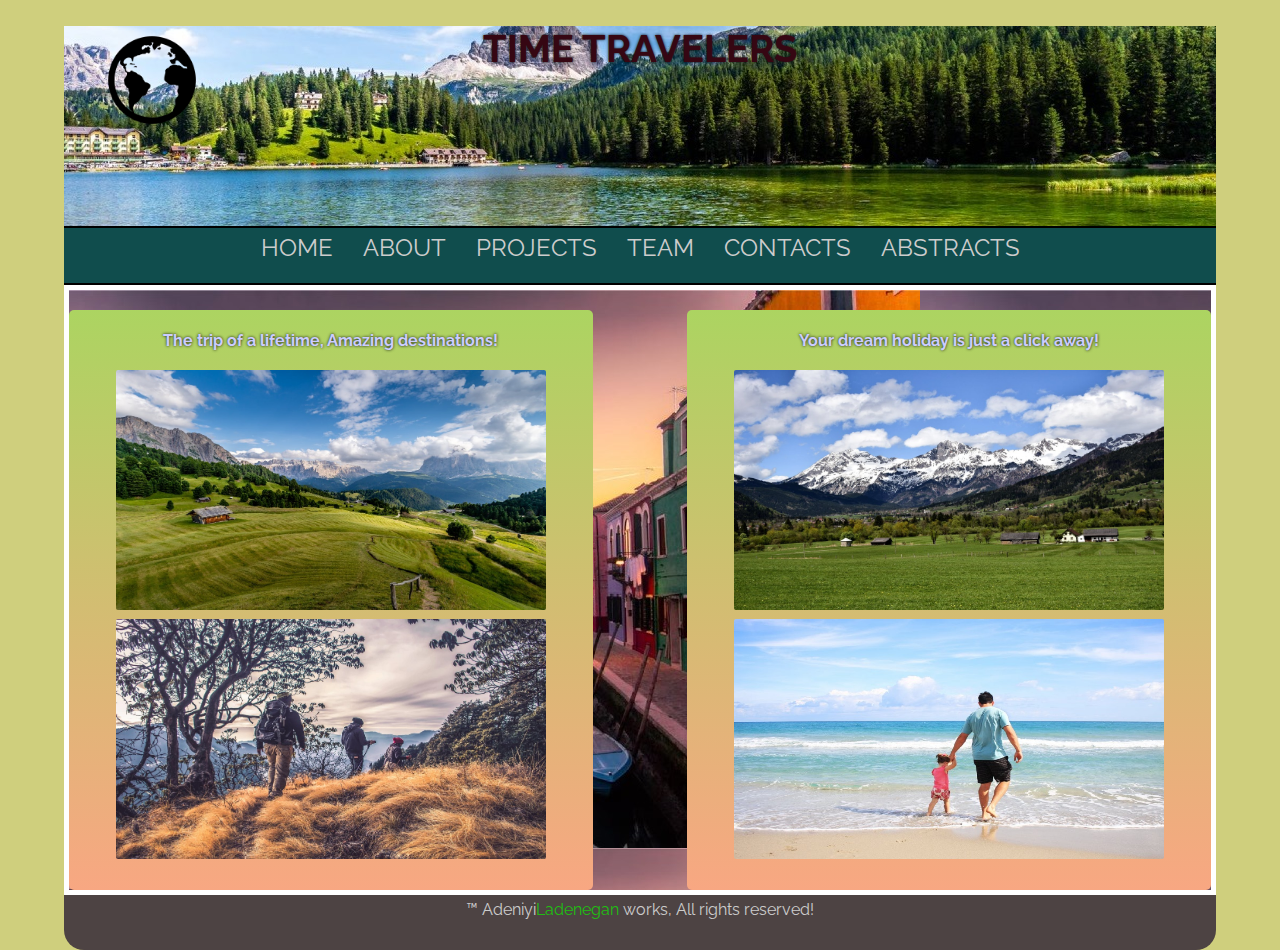
<file: SinglePage/index.html>
<!DOCTYPE html>
<html lang="en">
<head>
    <meta charset="UTF-8">
    <meta name="viewport" content="width=device-width, initial-scale=1.0">
    <link href="https://fonts.googleapis.com/css2?family=Raleway:wght@300;700&display=swap" rel="stylesheet">
    <link rel="stylesheet" href="css/app.css">
    <title>A Million Destinations!</title>
</head>
<body>
    <header>
        <h1>TIME TRAVELERS</h1>
        <img id="logo" src="assets/images/logo.png" width="100" height="100" alt="Logo">
    </header>
    <nav>
     <a href="index.html" title ="Home">HOME</a>
     <a href="about.html" title ="About">ABOUT</a>
     <a href="projects.html" title ="Projects">PROJECTS</a>
     <a href="team.html" title ="Team">TEAM</a>
     <a href="contacts.html" title ="Contacts">CONTACTS</a>
     <a href="abstracts.html" title ="Abstracts">ABSTRACTS</a>
    </nav>
    <main>
        <div id="indexPageBkg">

        <div id=leftMain>
        
            <p>
               <h3>
                The trip of a lifetime,
                Amazing destinations!
               </h3> 
            </p>    

        <img src="assets/images/pic1.jpg" class="productImage" alt=" temp">
       
        <img src="assets/images/pic3.jpg" class="productImage" alt=" temp">
        
        </div>



        <div id=rightMain>
            <p> 
                <h3>
                    Your dream holiday is just a click away!
                </h3>
            </p>

            <img src="assets/images/pic2.jpg" class="productImage" alt=" temp">
            <img src="assets/images/pic4.jpg" class="productImage" alt=" temp">
        </div>
    </div>
    </main>

    <footer>
        &trade; Adeniyi<span class="greenText">Ladenegan</span> works, All rights 
        reserved!
    </footer>
</body>
</html>
</file>
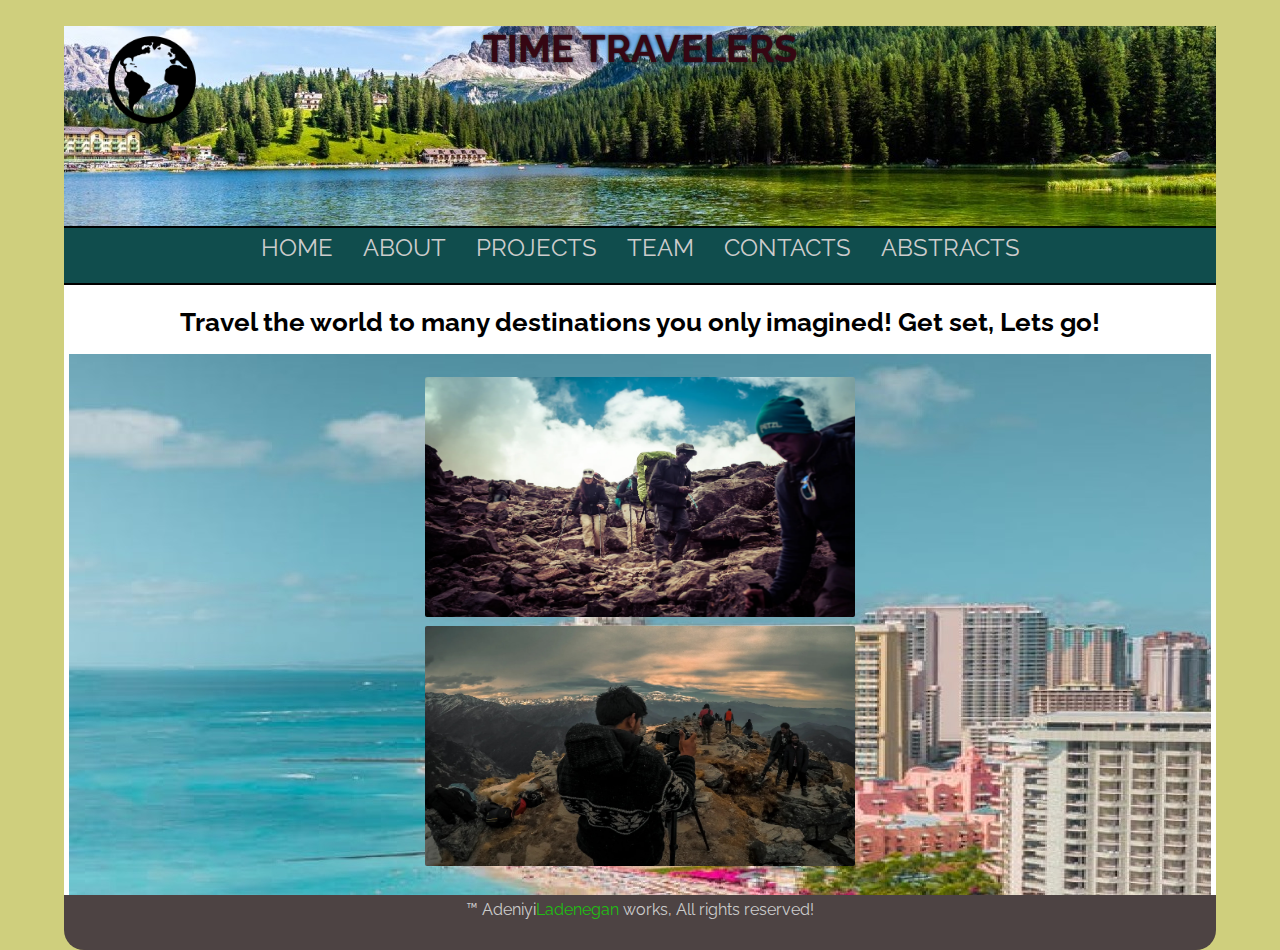
<file: SinglePage/about.html>
<!DOCTYPE html>
<html lang="en">
<head>
    <meta charset="UTF-8">
    <meta name="viewport" content="width=device-width, initial-scale=1.0">
    <link href="https://fonts.googleapis.com/css2?family=Raleway:wght@300;700&display=swap" rel="stylesheet">
    <link rel="stylesheet" href="css/app.css">
    <title>Multiple Pages</title>
</head>
<body>
    <header>
        <h1>TIME TRAVELERS</h1>
        <img id="logo" src="assets/images/logo.png" width="100" height="100" alt="Logo">
    </header>
    <nav>
     <a href="index.html" title ="Home">HOME</a>
     <a href="about.html" title ="About">ABOUT</a>
     <a href="projects.html" title ="Projects">PROJECTS</a>
     <a href="team.html" title ="Team">TEAM</a>
     <a href="contacts.html" title ="Contacts">CONTACTS</a>
     <a href="abstracts.html" title ="Abstracts">ABSTRACTS</a>
    </nav>
    <main>
        <h1>Travel the world
            to many destinations you only imagined!
            Get set, Lets go!</h1>

        <div id="aboutPageBkg">

        <div>

            <img src="assets/images/pic6.jpg" class="productImage" alt=" temp">
        </div>
    

            <img src="assets/images/pic5.jpg" class="productImage" alt=" temp">

    
        </div>
        </main>

    <footer>
        &trade; Adeniyi<span class="greenText">Ladenegan</span> works, All rights 
        reserved!
    </footer>
</body>
</html>
</file>
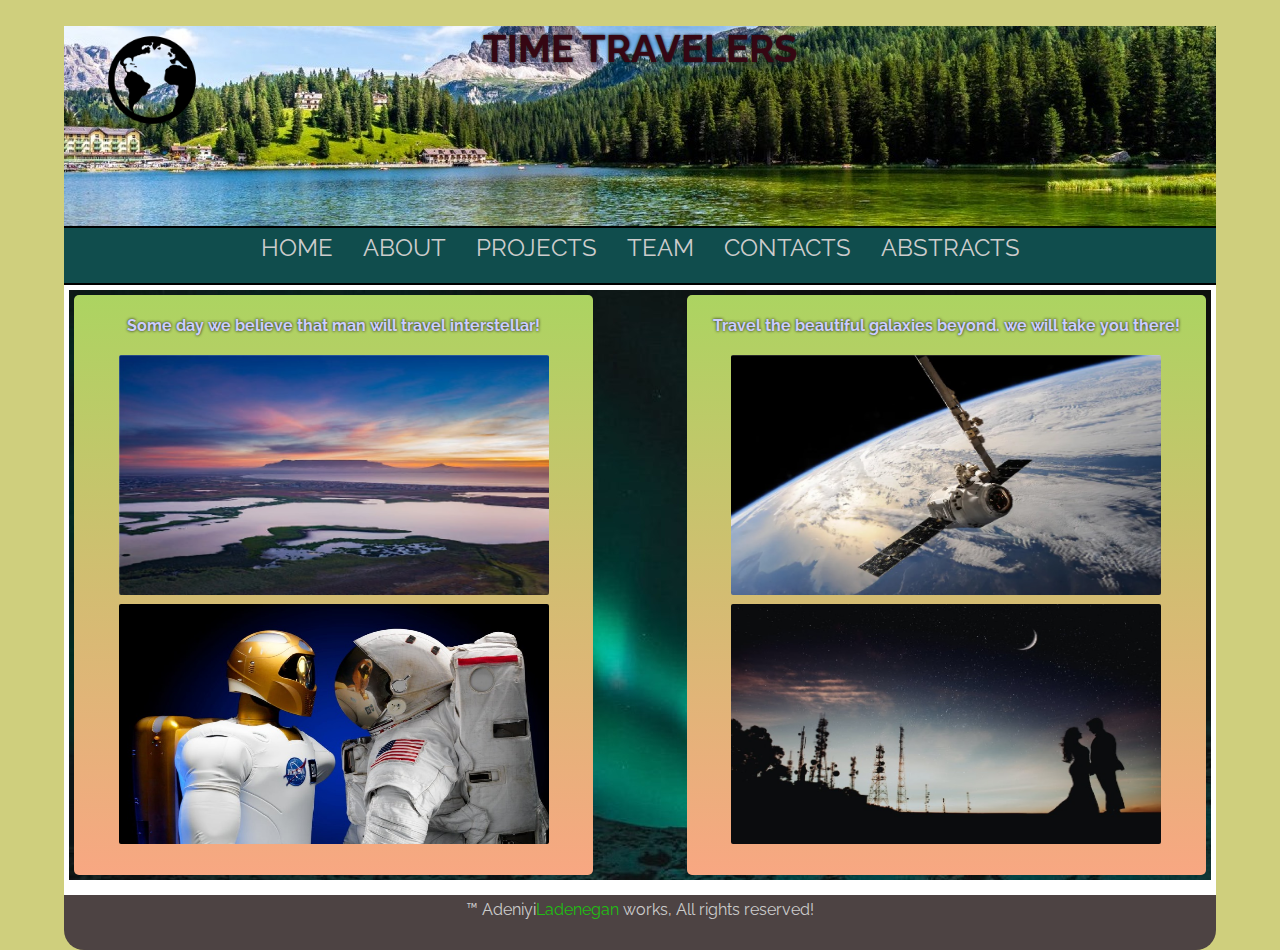
<file: SinglePage/abstracts.html>
<!DOCTYPE html>
<html lang="en">
<head>
    <meta charset="UTF-8">
    <meta name="viewport" content="width=device-width, initial-scale=1.0">
    <link href="https://fonts.googleapis.com/css2?family=Raleway:wght@300;700&display=swap" rel="stylesheet">
    <link rel="stylesheet" href="css/app.css">
    <title>Multiple Pages</title>
</head>
<body>
    <header>
        <h1>TIME TRAVELERS</h1>
        <img id="logo" src="assets/images/logo.png" width="100" height="100" alt="Logo">
    </header>
    <nav>
     <a href="index.html" title ="Home">HOME</a>
     <a href="about.html" title ="About">ABOUT</a>
     <a href="projects.html" title ="Projects">PROJECTS</a>
     <a href="team.html" title ="Team">TEAM</a>
     <a href="contacts.html" title ="Contacts">CONTACTS</a>
     <a href="abstracts.html" title ="Abstracts">ABSTRACTS</a>
    </nav>
    <main>
        
        <div id="abstractPageBkg">
           
        <div id=leftMain>
        
            <p>
               <h3>
                Some day we believe that man will 
                travel interstellar!
               </h3> 
            </p>    

        <img src="assets/images/abspic1.jpg" class="productImage" alt=" temp">
       
        <img src="assets/images/abspic3.jpg" class="productImage" alt=" temp">
        
        </div>



        <div id=rightMain>
            <p> 
                <h3>
                    Travel the beautiful galaxies beyond.
                    we will take you there!
                </h3>
            </p>

            <img src="assets/images/abspic2.jpg" class="productImage" alt=" temp">
            <img src="assets/images/abspic4.jpg" class="productImage" alt=" temp">
        </div>
    </div>
    </main>
    
    <footer>
        &trade; Adeniyi<span class="greenText">Ladenegan</span> works, All rights 
        reserved!
    </footer>
</body>
</html>
</file>
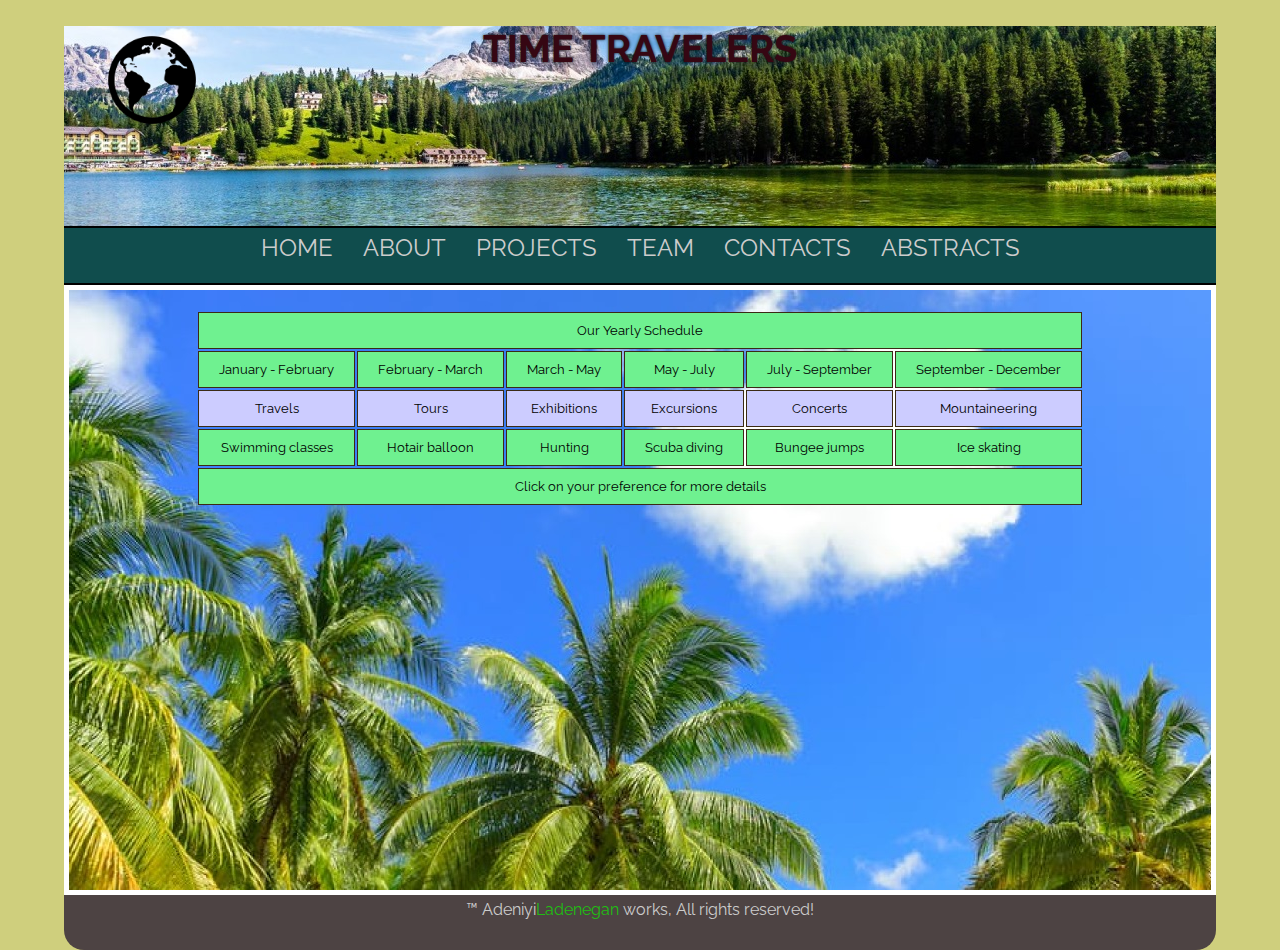
<file: SinglePage/projects.html>
<!DOCTYPE html>
<html lang="en">
<head>
    <meta charset="UTF-8">
    <meta name="viewport" content="width=device-width, initial-scale=1.0">
    <link href="https://fonts.googleapis.com/css2?family=Raleway:wght@300;700&display=swap" rel="stylesheet">
    <link rel="stylesheet" href="css/app.css">
    <title>Multiple Pages</title>
</head>
<body>
    <header>
        <h1>TIME TRAVELERS</h1>
        <img id="logo" src="assets/images/logo.png" width="100" height="100" alt="Logo">
    </header>
    <nav>
     <a href="index.html" title ="Home">HOME</a>
     <a href="about.html" title ="About">ABOUT</a>
     <a href="projects.html" title ="Projects">PROJECTS</a>
     <a href="team.html" title ="Team">TEAM</a>
     <a href="contacts.html" title ="Contacts">CONTACTS</a>
     <a href="abstracts.html" title ="Abstracts">ABSTRACTS</a>
    </nav>
    <main>
        
     <div id="projectPageBkg">
    
    <table id="companyDetails">
        <thead>
         <td colspan ="6"> Our Yearly Schedule</td>   
        </thead>
        
        <tbody>

            <tr>
                <td>January - February</td>
                <td>February - March</td>
                <td>March - May</td>
                <td>May - July</td>
                <td>July - September</td>
                <td>September - December</td>
            </tr>
            <tr>
                <td>Travels</td>
                <td>Tours</td>
                <td>Exhibitions</td>
                <td>Excursions</td>
                <td>Concerts</td>
                <td>Mountaineering</td>
            </tr>

            <tr>
                <td>Swimming classes</td>
                <td>Hotair balloon</td>
                <td>Hunting</td>
                <td>Scuba diving</td>
                <td>Bungee jumps</td>
                <td>Ice skating</td>
            </tr>
        </tbody>
        <tfoot>
            <td colspan ="6"> Click on your preference for more details</td>  
        </tfoot>
    </table>  

    </div>
        
    </main>
    <footer>
        &trade; Adeniyi<span class="greenText">Ladenegan</span> works, All rights 
        reserved!
    </footer>
</body>
</html>
</file>
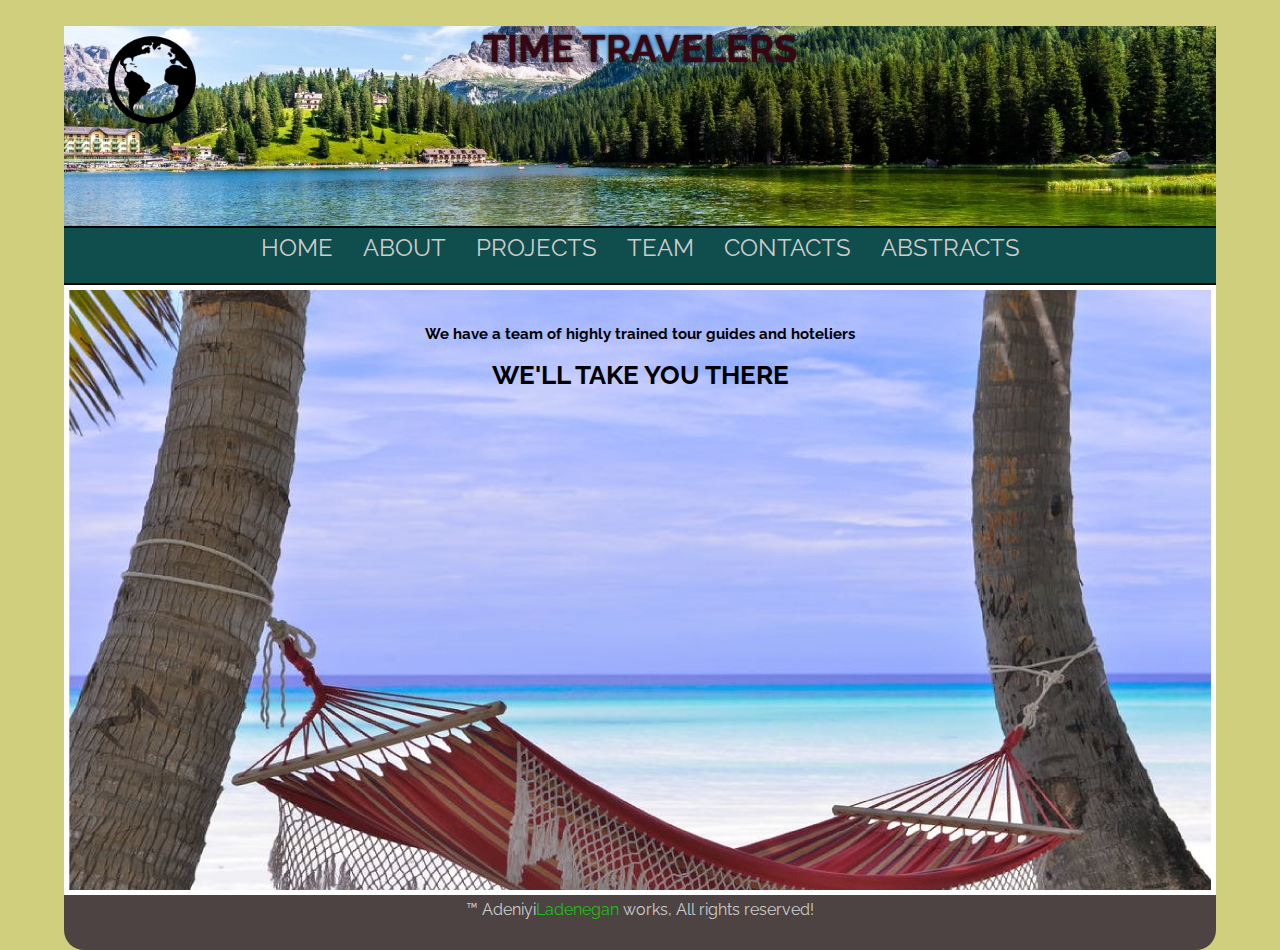
<file: SinglePage/team.html>
<!DOCTYPE html>
<html lang="en">
<head>
    <meta charset="UTF-8">
    <meta name="viewport" content="width=device-width, initial-scale=1.0">
    <link href="https://fonts.googleapis.com/css2?family=Raleway:wght@300;700&display=swap" rel="stylesheet">
    <link rel="stylesheet" href="css/app.css">
    <title>A MILLION DESTINATIONS</title>
</head>
<body>
    <header>
        <h1>TIME TRAVELERS</h1>
        <img id="logo" src="assets/images/logo.png" width="100" height="100" alt="Logo">
    </header>
    <nav>
     <a href="index.html" title ="Home">HOME</a>
     <a href="about.html" title ="About">ABOUT</a>
     <a href="projects.html" title ="Projects">PROJECTS</a>
     <a href="team.html" title ="Team">TEAM</a>
     <a href="contacts.html" title ="Contacts">CONTACTS</a>
     <a href="abstracts.html" title ="Abstracts">ABSTRACTS</a>
    </nav>
    <main>
        <div id="teamPageBkg">

            <h3>We have a team of highly trained tour guides and hoteliers</h3>

            <h1>WE'LL TAKE YOU THERE</h1>
        </div>
    </main>
    <footer>
        &trade; Adeniyi<span class="greenText">Ladenegan</span> works, All rights 
        reserved!
    </footer>
</body>
</html>
</file>
<file: SinglePage/css/app.css>
body {

    background: rgb(207, 207, 125);
    margin: 0 auto;
    width: 90%;
    font-family: 'Raleway', sans-serif;

}

header{
    width: 100%;
    height: 200px;
    text-align: center;
    background: url(../assets/images/headerBkg.jpg);
    background: contain;
    background-position: -90px -300px;
    border-bottom: 2px solid #000;
    color: #360713;
    font-size: 1.2em;
    text-shadow: 0 0 3px #0c0c0c;
}

#logo {
    position: absolute;
    z-index: 5;
    left: 8%;
    top: 30px;
}

nav{
 width: 100%;
 height: 50px;
 padding-top: 5px;
 font-family: 'Raleway', sans-serif;
 text-align: center; 
 background: rgb(16, 77, 77);
 border-bottom: 2px solid #000;
}

a {
    font-size: 1.5em;
    font-weight: 400;
    color: #ccc;
    margin: 0 13px;
    text-decoration: none;  
}

a:hover {
    color: #00f;
}
main{
    width: calc(100% - 10px);
    height: 600px;
    background: #fff; 
    text-align: center; 
    padding: 5px; 
    font-size: .8em;
    background: contain;
}
#companyDetails {
    margin: 0 auto;
}
#companyDetails thead {
    background: #2e3630;
}
td {
    border: 1px solid #3b2a15;
    padding: 10px 20px;
}
#companyDetails tr {
    width: 80%;
    margin: 0 auto;
    background: #ccf;
}
#companyDetails tr:nth-child(odd) {
    background: #6ff190;
}

#contactForm {
    width: 250px;
    height: 200;
    position: absolute;
    bottom: -100px;
    left: 100px;
    background: #a1332b;
    border-radius: 5px;
    cursor: crosshair;

}
.backgroundImage {
        width: 80%;
        height: 550px;    
        margin: 10px 5%;
        padding: 10px;
        padding-top: 5px;
        z-index: 5;
        background: url(../assets/images/mainBkg.jpg);
}
#indexPageBkg {
    height: 580px;
    padding-top: 20px;
    background: url(../assets/images/indexBkg.jpg);
}

#aboutPageBkg{
    height: 550px;    
    padding-top: 20px;
    background: url(../assets/images/aboutpic.jpg);
}

#projectPageBkg {
    background: url(../assets/images/mainBkg.jpg);
    height: 580px;
    padding-top: 20px;
}
#contactPageBkg {
    background: url(../assets/images/contactpic.jpg);
    height: 580px;
    padding-top: 20px;  
}
#teamPageBkg {
    background: url(../assets/images/teampic.jpg);
    height: 580px;
    padding-top: 20px;    
}
#abstractPageBkg {
    background: url(../assets/images/abstractpic.jpg);
    height: 580px;
    padding: 5px; 
       
}
    #leftMain {
        width: 45%;
        height: 570px;
        background: #786a80;
        float: left;
        text-align: center;
        font-size: 1.1em;
        padding: 5px;
        color: #ccf;
        background: linear-gradient(to top, #f8a782, rgb(172, 212, 97));         
        text-shadow: 0 0 3px #0c130e;
        border-radius: 5px;
    }
    
    .productImage {
        width: 430px;
        height: 240px; 
        padding: 3px;
        border-radius: 5px;
    }
   
    #rightMain {
        width: 45%;
        height: 570px;
        background: #786a80;
        float: right;
        text-align: center;
        font-size: 1.1em;
        padding: 5px;
        color: #ccf;
        background: linear-gradient(to top, #f8a782, rgb(172, 212, 97));         
        text-shadow: 0 0 3px #0c130e;
        border-radius: 5px;
    }
footer{
    width: 100%;
    height: 50px;
    text-align: center;
    background: rgb(77, 67, 67);
    font-weight: 400;
    padding-top: 5px;
    color: #ccc;
    border-radius: 0 0 20px 20px;
}
.greenText {
    color: #20be12;
}
</file>
